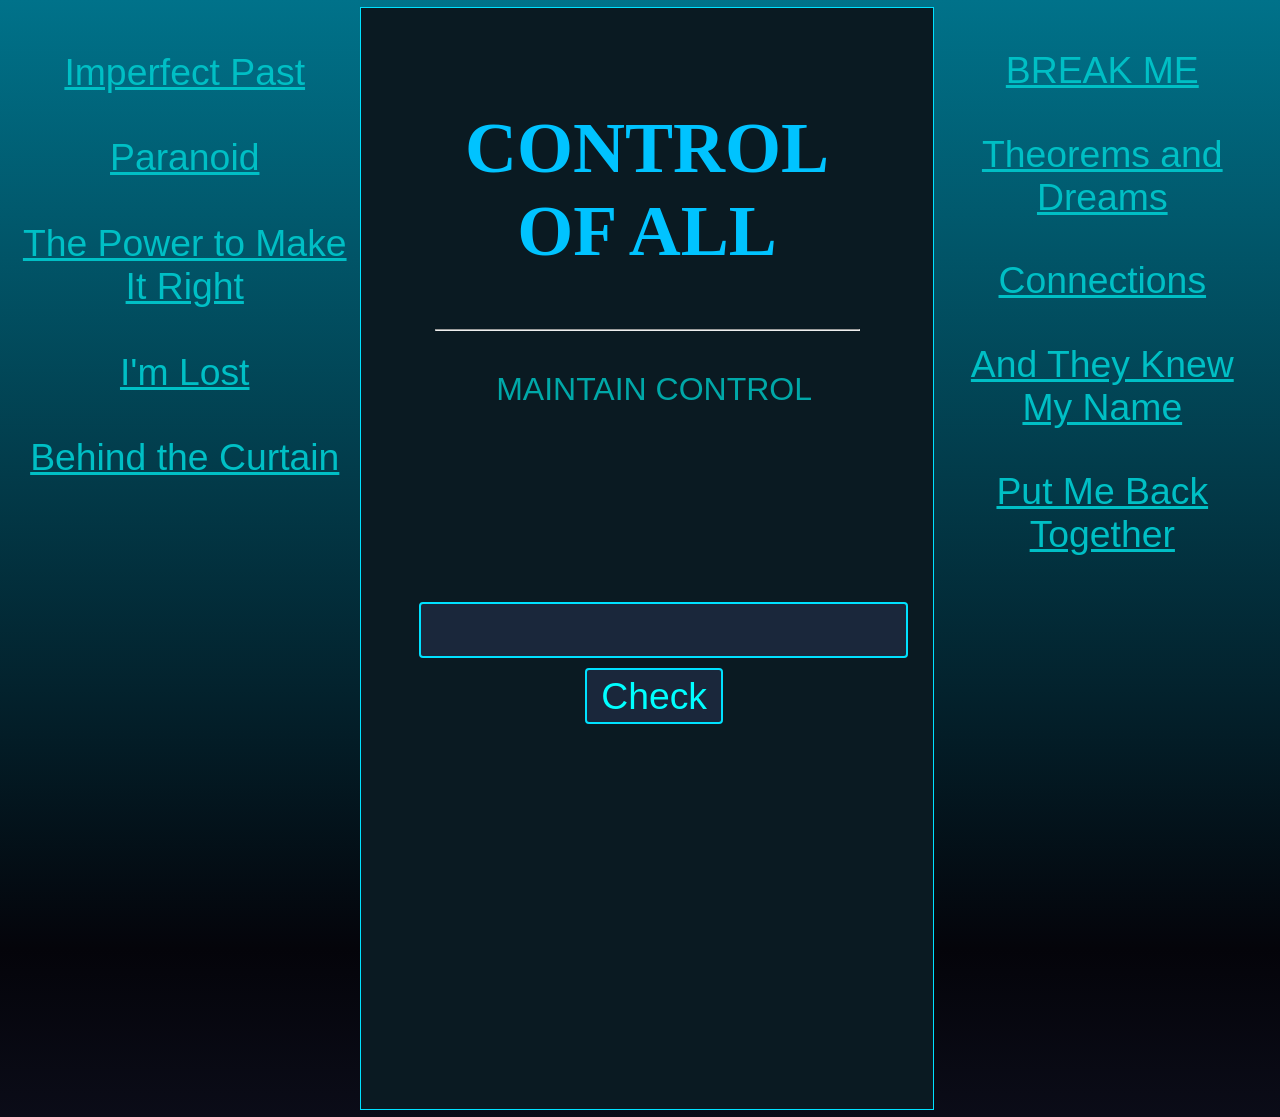
<file: index.html>
<!doctype html>
<!--If I don't know how it works, how could I possibly hope to survive it?-->
<!--DoIKnowHowIWork-->
<head>
    <meta charset="utf-8">
    <meta name="description" content="">
    <meta name="viewport" content="width=device-width, initial-scale=1">
    <title>????</title>
    <link rel="stylesheet" href="css/main.css">
</head>
<body>
    <div class="all">
        <div class="items">
            <div class="item">
                <a class="clickable_text" id="imperfect_past">Imperfect Past</a>
            </div>
            <div class="item">
                <a class="clickable_text" id="where_are_we_going">Paranoid</a>
            </div>
            <div class="item">
                <a class="clickable_text" id="power_cube">The Power to Make It Right</a>
            </div>
            <div class="item">
                <a class="clickable_text" id="im_lost">I'm Lost</a>
            </div>
            <div class="item">
                <a class="clickable_text" id="behind_the_curtain">Behind the Curtain</a>
            </div>
        </div>
        <div class="block">
            <h1 class="title_of_challenge" id="challenge_title">CONTROL OF ALL</h1>
            <hr>
            <div class="challenge_description">
                <p id="description_text_segment_1">MAINTAIN CONTROL</p>
                <p id="description_text_segment_2" style="padding-bottom: 3%;"></p>
                <a id="dl_button" href="./zippy.zip">
                    <img src="./images/ZipIcon.png" width="48" height="48" id="dl_button_img"></img>
                    <p class="file_dl_txt" id="dl_txt_id">ZipIcon.png</p>
                </a>
                <br>
                <form autocomplete="off" id="key_form">
                    <input type="text" id="key_check"> <br>
                    <input type="button" value="Check" id="key_submitter">
                </form>
            </div>
        </div>
        <div class="items">
            <div class="item">
                <a class="clickable_text" id="what_can_we_lose">BREAK ME</a>
            </div>
            <div class="item">
                <a class="clickable_text" id="theorems_and_dreams">Theorems and Dreams</a>
            </div>
            <div class="item">
                <a class="clickable_text" id="connections">Connections</a>
            </div>
            <div class="item">
                <a class="clickable_text" id="they_knew_my_name">And They Knew My Name</a>
            </div>
            <div class="item">
                <a class="clickable_text" id="put_me_back_together">Put Me Back Together</a>
            </div>
        </div>
    </div>
</body>

<!--Do you want something more?-->
<!--/catastrophe-->
<script src="js/AnswerKey.js"></script>
<script src="js/KeyChecker.js"></script>
<script src="js/main.js"></script>
</file>
<file: css/main.css>
body {
    background: rgb(11,12,24);
    background: linear-gradient(0deg, rgba(11,12,24,1) 0%, rgba(4,4,10,1) 15%, rgba(0,114,138,1) 100%); 
}
.all {
    display: flex;
    flex-flow: column;
    flex-flow: row;
}
input[type=text] {
    border: 2px solid rgb(0, 225, 255);
    background-color: rgb(26, 39, 59);
    border-radius: 4px;
    font-size: 28pt;
    margin-top: 10%;
    color:aqua;
    line-height: 50%;
    padding: 1% 2% 1% 2%;
    transition: background-color 500ms linear;
}
input[type=button] {
    border: 2px solid rgb(0, 225, 255);
    background-color: rgb(26, 39, 59);
    border-radius: 4px;
    font-size: 28pt;
    color:aqua;
    padding: 1% 3% 1% 3%;
    margin-top: 2%;
}
input[type=button]:hover {
    background-color: rgb(46, 70, 105);
}
input[type=button]:active {
    background-color: rgb(13, 18, 24);
}
#dl_button {
    outline: rgb(114, 189, 255);
    outline-style: solid;
    outline-width: 1px;
    background: rgb(30, 45, 62);
    display: flex;
    flex-flow: row;
    align-items: center;
    justify-content: center;
    width: fit-content;
    align-self: center;
    text-decoration: none;
    padding-left: 2%;
    padding-right: 3%;
}
#dl_button:hover {
    background: rgb(65, 97, 133);
    cursor: pointer;
}
.file_dl_txt {
    color: rgb(0, 191, 197);
    line-height: 5%;
    padding-left: 3%;
    text-decoration: none;
}
.title_of_challenge {
    font-family: "Segoe UI";
    color: rgb(0, 195, 255);
    font-size: 72px;

    align-items: center;
    text-align: center;
    display: flex;
    flex-flow: column wrap;

    padding-left: 5%;
    padding-right: 5%;
}
.clickable_text {
    color: rgb(0, 191, 197);
    text-align: center;
    align-self: center;
    text-decoration: underline;
}
.clickable_text:hover {
    color: rgb(0, 247, 255);
    cursor: pointer;
}
.challenge_description {
    font-family: sans-serif;
    color: rgb(0, 168, 168);
    font-size: 24pt;
    padding-left: 3%;
    display: flex;
    flex-flow: column;
    text-align: center;
}
.items {
    font-family: sans-serif;
    color: aliceblue;
    font-size: 28pt;
    padding-left: 1%;
    padding-right: 1%;
    align-items: center;
    display: flex;
    flex-flow: column;
}
.item {
    display: flex;
    padding-top: 13%;
    color: rgb(0, 247, 255);
}
hr {
    width: 90%
}
.block {
    display: flex;
    flex-flow: column;
    align-items: center;
    background-color: rgb(10, 26, 34);
    padding: 4%;
    width: 44%;
    height: 1000px;
    margin: auto;
    outline-color: rgb(0, 225, 255);
    outline-style: solid;
    outline-width: 1px;
}
</file>
